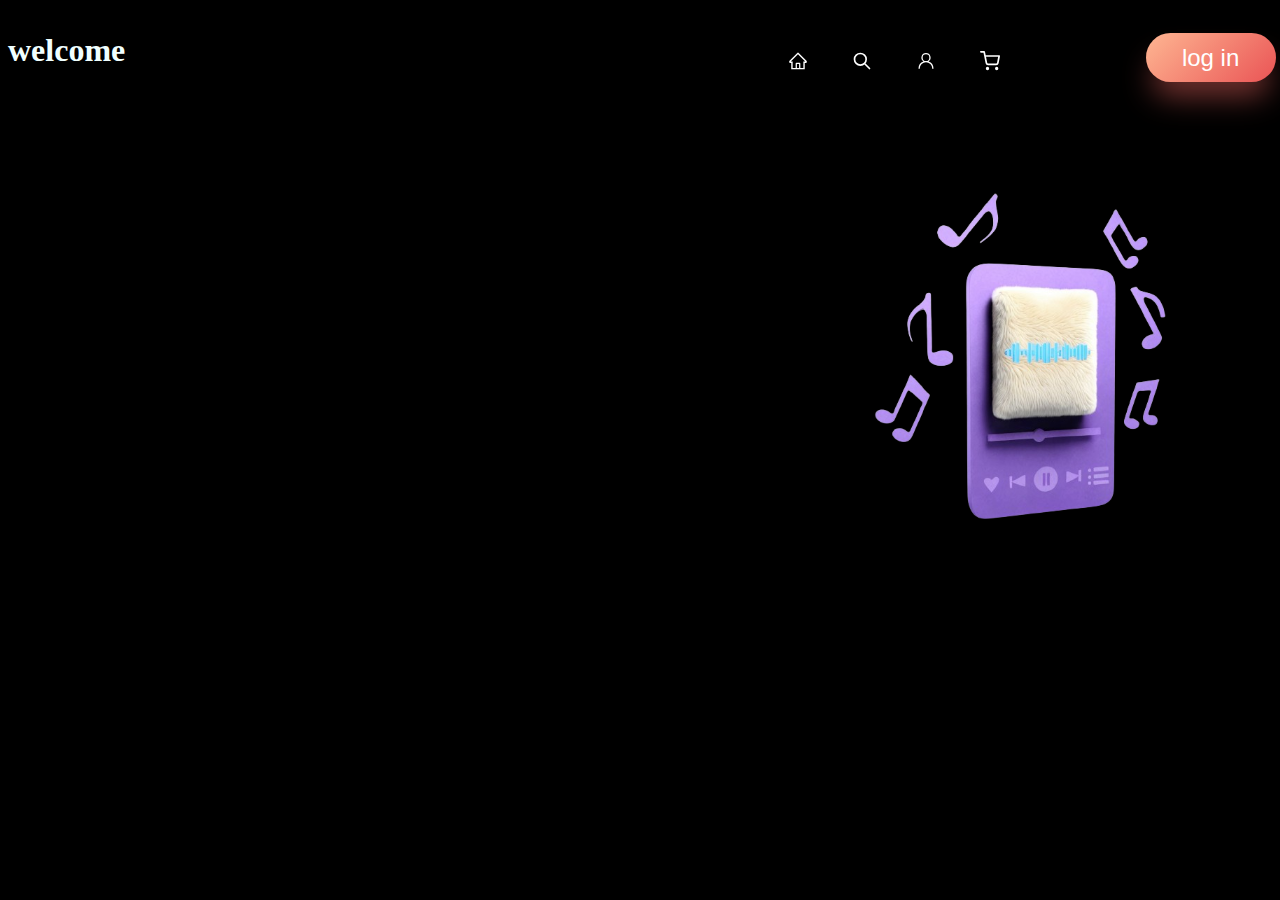
<file: about.html>
<!DOCTYPE html>
<head>
    <script></script>
    <link rel="stylesheet"href="about.css">
</head>
<body>
    <button class="btn">log in</button>
    
    <h1>welcome</h1>
      
    <div class="button-container">
        <button class="button">
          <svg
            class="icon"
            stroke="currentColor"
            fill="currentColor"
            stroke-width="0"
            viewBox="0 0 1024 1024"
            height="1em"
            width="1em"
            xmlns="http://www.w3.org/2000/svg"
          >
            <path
              d="M946.5 505L560.1 118.8l-25.9-25.9a31.5 31.5 0 0 0-44.4 0L77.5 505a63.9 63.9 0 0 0-18.8 46c.4 35.2 29.7 63.3 64.9 63.3h42.5V940h691.8V614.3h43.4c17.1 0 33.2-6.7 45.3-18.8a63.6 63.6 0 0 0 18.7-45.3c0-17-6.7-33.1-18.8-45.2zM568 868H456V664h112v204zm217.9-325.7V868H632V640c0-22.1-17.9-40-40-40H432c-22.1 0-40 17.9-40 40v228H238.1V542.3h-96l370-369.7 23.1 23.1L882 542.3h-96.1z"
            ></path>
          </svg>
        </button>
        <button class="button">
          <svg
            class="icon"
            stroke="currentColor"
            fill="none"
            stroke-width="2"
            viewBox="0 0 24 24"
            aria-hidden="true"
            height="1em"
            width="1em"
            xmlns="http://www.w3.org/2000/svg"
          >
            <path
              stroke-linecap="round"
              stroke-linejoin="round"
              d="M21 21l-6-6m2-5a7 7 0 11-14 0 7 7 0 0114 0z"
            ></path>
          </svg>
        </button>
        <button class="button">
          <svg
            class="icon"
            stroke="currentColor"
            fill="currentColor"
            stroke-width="0"
            viewBox="0 0 24 24"
            height="1em"
            width="1em"
            xmlns="http://www.w3.org/2000/svg"
          >
            <path
              d="M12 2.5a5.5 5.5 0 0 1 3.096 10.047 9.005 9.005 0 0 1 5.9 8.181.75.75 0 1 1-1.499.044 7.5 7.5 0 0 0-14.993 0 .75.75 0 0 1-1.5-.045 9.005 9.005 0 0 1 5.9-8.18A5.5 5.5 0 0 1 12 2.5ZM8 8a4 4 0 1 0 8 0 4 4 0 0 0-8 0Z"
            ></path>
          </svg>
        </button>
      
        <button class="button">
          <svg
            class="icon"
            stroke="currentColor"
            fill="none"
            stroke-width="2"
            viewBox="0 0 24 24"
            stroke-linecap="round"
            stroke-linejoin="round"
            height="1em"
            width="1em"
            xmlns="http://www.w3.org/2000/svg"
          >
            <circle cx="9" cy="21" r="1"></circle>
            <circle cx="20" cy="21" r="1"></circle>
            <path
              d="M1 1h4l2.68 13.39a2 2 0 0 0 2 1.61h9.72a2 2 0 0 0 2-1.61L23 6H6"
            ></path>
          </svg>
        </button>
      </div>
   
      </div>
      <div class="image">
        <img src="Music_Player__AI_style___1_-removebg-preview (1).png">
      </div>
      </body>
</file>
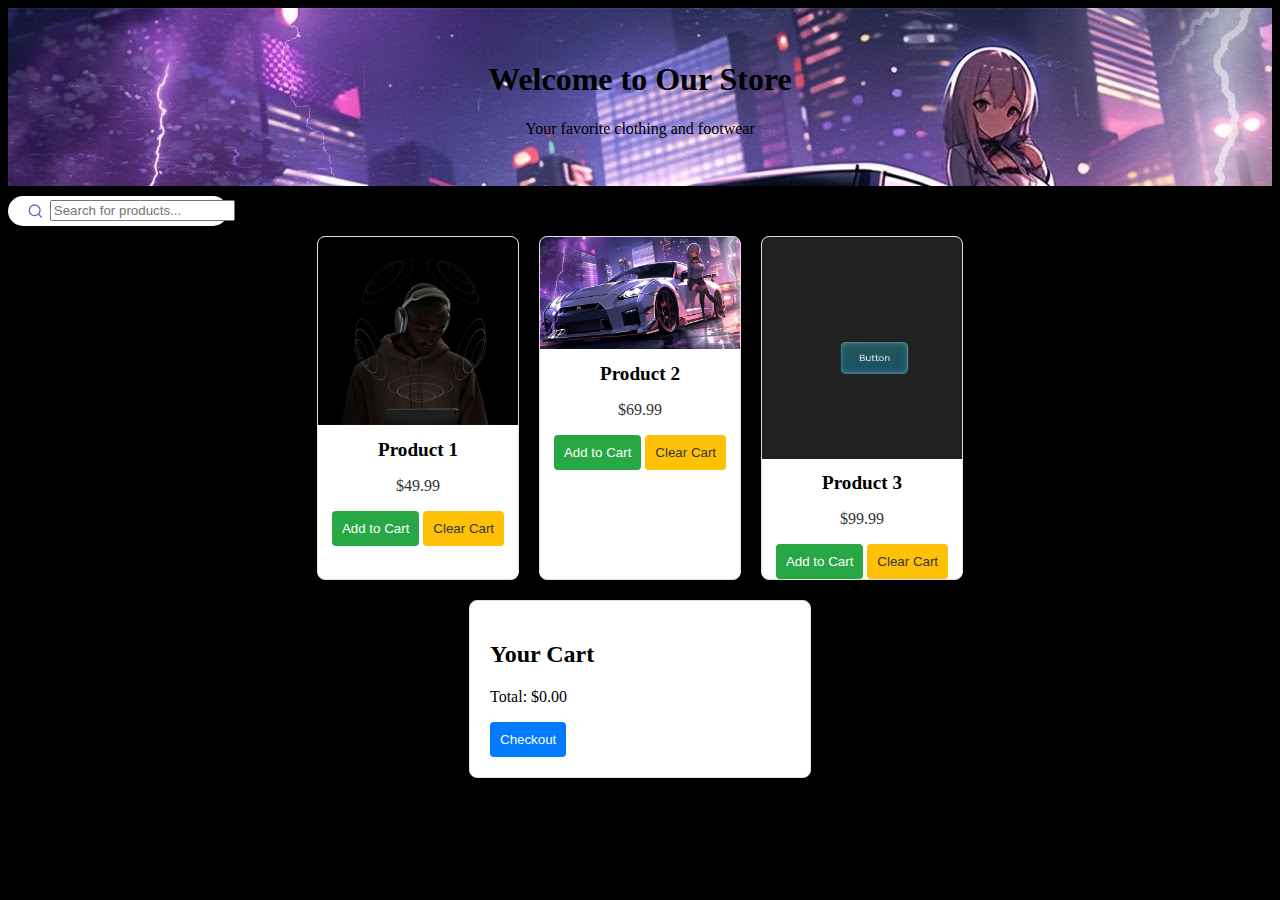
<file: g.html>
<!DOCTYPE html>
<html lang="en">
<head>
    <meta charset="UTF-8">
    <meta name="viewport" content="width=device-width, initial-scale=1.0">
    <title>Clothing & Footwear Store</title>
    <link rel="stylesheet" href="g.css">
</head>
<body>
    

    <main>
        <section id="hero">
            <h1>Welcome to Our Store</h1>
            <p>Your favorite clothing and footwear</p>
        </section>
        
        <!-- Additional content here -->
    </main>

    
    <header>
        <!-- Navigation bar code here -->
    </header>
  
  <form class="form">
      <button>
          <svg width="17" height="16" fill="none" xmlns="http://www.w3.org/2000/svg" role="img" aria-labelledby="search">
              <path d="M7.667 12.667A5.333 5.333 0 107.667 2a5.333 5.333 0 000 10.667zM14.334 14l-2.9-2.9" stroke="currentColor" stroke-width="1.333" stroke-linecap="round" stroke-linejoin="round"></path>
          </svg>
      </button>


      <input type="text" id="search-input" placeholder="Search for products...">





      <button class="reset" type="reset">
          <svg xmlns="http://www.w3.org/2000/svg" class="h-6 w-6" fill="none" viewBox="0 0 24 24" stroke="currentColor" stroke-width="2">
              <path stroke-linecap="round" stroke-linejoin="round" d="M6 18L18 6M6 6l12 12"></path>
          </svg>
      </button>
  </form>
    

    <main>
        <section id="product-gallery">
            <div class="product" data-id="1" data-name="Product 1">
                <img src="apple-spatial-audio.jpg" alt="Product 1">
                <h2>Product 1</h2>
                <p>$49.99</p>
                <button class="add-to-cart">Add to Cart</button>
                <button id="clear-cart">Clear Cart</button>
            </div>
            <div class="product" data-id="2" data-name="Product 2">
                <img src="maxresdefault.jpg" alt="Product 2">
                <h2>Product 2</h2>
                <p>$69.99</p>
                <button class="add-to-cart">Add to Cart</button>
                <button id="clear-cart">Clear Cart</button>
            </div>
            <div class="product" data-id="3" data-name="Product 3">
                <img src="Capture d’écran_19-7-2024_14739_uiverse.io.jpeg" alt="Product 2">
                <h2>Product 3</h2>
                <p>$99.99</p>
                <button class="add-to-cart">Add to Cart</button>
                <button id="clear-cart">Clear Cart</button>
            </div>
            <!-- More products -->
        </section>
    </main>
    <section id="cart">
        <h2>Your Cart</h2>
        <ul id="cart-items">
            <!-- Cart items will be added here -->
        </ul>
        <p>Total: $<span id="cart-total">0.00</span></p>
        <button id="checkout">Checkout</button>
    </section>
</main>

   
    <script src="g.js"></script>
</body>
</html>
</file>
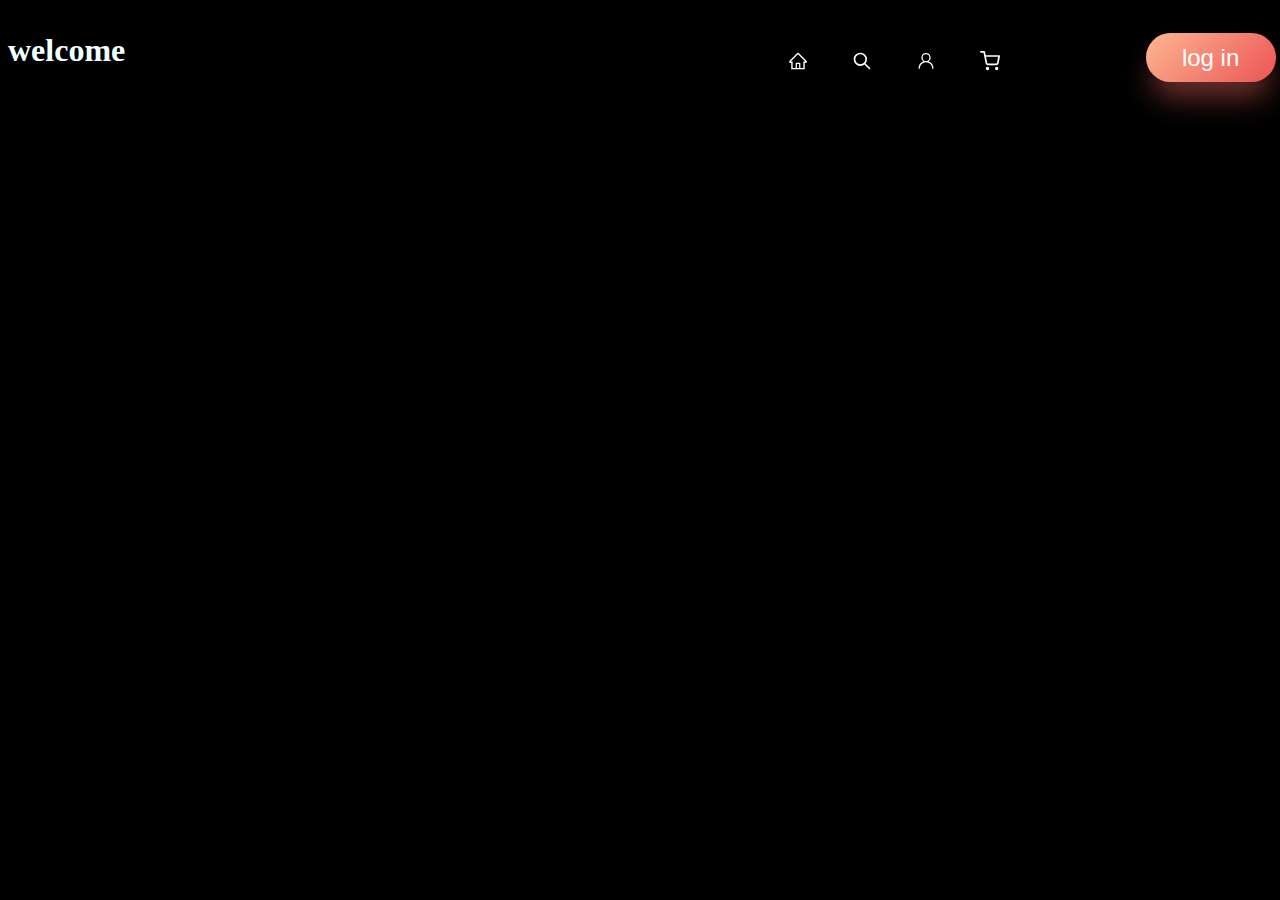
<file: .vscode/G34 SKYLIN/about.html>
<!DOCTYPE html>
<head>
    <script></script>
    <link rel="stylesheet"href="about.css">
</head>
<body>
    <button class="btn">log in</button>
    
    <h1>welcome</h1>
      
    <div class="button-container">
        <button class="button">
          <svg
            class="icon"
            stroke="currentColor"
            fill="currentColor"
            stroke-width="0"
            viewBox="0 0 1024 1024"
            height="1em"
            width="1em"
            xmlns="http://www.w3.org/2000/svg"
          >
            <path
              d="M946.5 505L560.1 118.8l-25.9-25.9a31.5 31.5 0 0 0-44.4 0L77.5 505a63.9 63.9 0 0 0-18.8 46c.4 35.2 29.7 63.3 64.9 63.3h42.5V940h691.8V614.3h43.4c17.1 0 33.2-6.7 45.3-18.8a63.6 63.6 0 0 0 18.7-45.3c0-17-6.7-33.1-18.8-45.2zM568 868H456V664h112v204zm217.9-325.7V868H632V640c0-22.1-17.9-40-40-40H432c-22.1 0-40 17.9-40 40v228H238.1V542.3h-96l370-369.7 23.1 23.1L882 542.3h-96.1z"
            ></path>
          </svg>
        </button>
        <button class="button">
          <svg
            class="icon"
            stroke="currentColor"
            fill="none"
            stroke-width="2"
            viewBox="0 0 24 24"
            aria-hidden="true"
            height="1em"
            width="1em"
            xmlns="http://www.w3.org/2000/svg"
          >
            <path
              stroke-linecap="round"
              stroke-linejoin="round"
              d="M21 21l-6-6m2-5a7 7 0 11-14 0 7 7 0 0114 0z"
            ></path>
          </svg>
        </button>
        <button class="button">
          <svg
            class="icon"
            stroke="currentColor"
            fill="currentColor"
            stroke-width="0"
            viewBox="0 0 24 24"
            height="1em"
            width="1em"
            xmlns="http://www.w3.org/2000/svg"
          >
            <path
              d="M12 2.5a5.5 5.5 0 0 1 3.096 10.047 9.005 9.005 0 0 1 5.9 8.181.75.75 0 1 1-1.499.044 7.5 7.5 0 0 0-14.993 0 .75.75 0 0 1-1.5-.045 9.005 9.005 0 0 1 5.9-8.18A5.5 5.5 0 0 1 12 2.5ZM8 8a4 4 0 1 0 8 0 4 4 0 0 0-8 0Z"
            ></path>
          </svg>
        </button>
      
        <button class="button">
          <svg
            class="icon"
            stroke="currentColor"
            fill="none"
            stroke-width="2"
            viewBox="0 0 24 24"
            stroke-linecap="round"
            stroke-linejoin="round"
            height="1em"
            width="1em"
            xmlns="http://www.w3.org/2000/svg"
          >
            <circle cx="9" cy="21" r="1"></circle>
            <circle cx="20" cy="21" r="1"></circle>
            <path
              d="M1 1h4l2.68 13.39a2 2 0 0 0 2 1.61h9.72a2 2 0 0 0 2-1.61L23 6H6"
            ></path>
          </svg>
        </button>
      </div>
   
      </div>
      </body>
</file>
<file: about.css>
body{
    background-color: rgb(0, 0, 0);
}
.btn {
    transition: all 0.3s ease-in-out;
    font-family: "Dosis", sans-serif;
  }
  
  .btn {
    width: 130px;
    height: 49px;
    border-radius: 50px;
    background-image: linear-gradient(135deg, #feb692 0%, #ea5455 100%);
    box-shadow: 0 20px 30px -6px rgba(238, 103, 97, 0.5);
    outline: none;
    cursor: pointer;
    border: none;
    font-size: 24px;
    color: white;
    margin-left: 90%;
    margin-top: 2%;
  }
  
  .btn:hover {
    transform: translateY(3px);
    box-shadow: none;
  }
  
  .btn:active {
    opacity: 0.5;
  }
  h1{
    color: azure;
    
    text-align: left;
    margin-top: -50px;
    
  }

 
 img{
  margin-left: 850px;
  margin-top: -400px;
  border-radius: 50%;
  height: 350px;
  width: 350px;

 }
  icons {
    fill: white;
  }
  
  .heading {
    color: white;
  }
  
  .card svg {
    color: white;
  }
  

  .button-container {
    display: flex;
    background-color: black;
    width: 255px;
    height: 40px;
    align-items: center;
    justify-content: space-around;
    border-radius: 10px;
    margin-left: 60%;
    margin-top: -50px;
  }
  
  .button {
    outline: 0 !important;
    border: 0 !important;
    width: 40px;
    height: 40px;
    border-radius: 50%;
    background-color: transparent;
    display: flex;
    align-items: center;
    justify-content: center;
    color: #fff;
    transition: all ease-in-out 0.3s;
    cursor: pointer;
  }
  
  .button:hover {
    transform: translateY(-3px);
  }
  
  .icon {
    font-size: 20px;
  }
 
  
  .card {
    width: 210px;
    height: 400px;
    background: black;
    border-radius: 35px;
    border: 2px solid rgb(40, 40, 40);
    padding: 7px;
    position: relative;
    box-shadow: 2px 5px 15px rgba(0, 0, 0, 0.486);
    margin-left: 100px;
    margin-top: 40px;
    
  }
  
  .card-int {
    background-image: linear-gradient(to right bottom, #ff0000, #ff0045, #ff0078, #ea00aa, #b81cd7, #8a3ad6, #5746cf, #004ac2, #003d94, #002e66, #001d3a, #020812);
    background-size: 200% 200%;
    background-position: 0% 0%;
    height: 100%;
    border-radius: 25px;
    transition: all 0.6s ease-out;
    overflow: hidden;
  }
  
  .card:hover .card-int {
    background-position: 100% 100%;
  }
  
  .top {
    position: absolute;
    top: 0px;
    right: 50%;
    transform: translate(50%, 0%);
    width: 35%;
    height: 18px;
    background-color: black;
    border-bottom-left-radius: 10px;
    border-bottom-right-radius: 10px;
  }
  
  .speaker {
    position: absolute;
    top: 2px;
    right: 50%;
    transform: translate(50%, 0%);
    width: 40%;
    height: 2px;
    border-radius: 2px;
    background-color: rgb(20, 20, 20);
  }
  
  .camera {
    position: absolute;
    top: 6px;
    right: 84%;
    transform: translate(50%, 0%);
    width: 6px;
    height: 6px;
    border-radius: 50%;
    background-color: rgba(255, 255, 255, 0.048);
  }
  
  .int {
    position: absolute;
    width: 3px;
    height: 3px;
    border-radius: 50%;
    top: 50%;
    right: 50%;
    transform: translate(50%, -50%);
    background-color: rgba(0, 0, 255, 0.212);
  }
  
  .btn1, .btn2, .btn3, .btn4 {
    position: absolute;
    width: 2px;
  }
  
  .btn1, .btn2, .btn3 {
    height: 45px;
    top: 30%;
    right: -4px;
    background-image: linear-gradient(to right, #111111, #222222, #333333, #464646, #595959);
  }
  
  .btn2, .btn3 {
    transform: scale(-1);
    left: -4px;
  }
  
  .btn2, .btn3 {
    transform: scale(-1);
    height: 30px;
  }
  
  .btn2 {
    top: 26%
  }
  
  .btn3 {
    top: 36%
  }
  
  .hello {
    display: flex;
    flex-flow: column;
    align-items: center;
    justify-content: center;
    color: white;
    font-size: 2rem;
    font-weight: bold;
    text-align: center;
    line-height: 35px;
    height: 100%;
    transition: 0.5s ease-in-out;
  }
  
  .hidden {
    display: block;
    opacity: 0;
    transition: all 0.3s ease-in;
  }
  
  .card:hover .hidden {
    opacity: 1;
  }
  
  .card:hover .hello {
    transform: translateY(-20px);
  }
  
  
  .loader__balls {
    display: flex;
    flex-direction: row;
    justify-content: center;
    align-items: center;
    gap: 15px;
  }
  .loader__balls__group {
    display: flex;
    flex-direction: column;
    justify-content: flex-end;
    align-items: center;
    position: relative;
    height: 100px;
    width: 40px;
    margin-left: 40px;
  }
  .ball {
    height: 25px;
    width: 25px;
    border-radius: 15px;
    position: absolute;
    transform-origin: bottom;
  }
  
  /* ANIMATION BALL 1*/
  .loader__balls__group :nth-child(1) {
    background-color: #99e2d0;
    animation-name: jumpinBallAnimation1;
    animation-duration: 1000ms;
    animation-iteration-count: infinite;
  }
  @keyframes jumpinBallAnimation1 {
    0% {
      transform: translateY(0) scale(1, 1);
    }
    10% {
      transform: translateY(0) scale(1.3, 0.8);
    }
    11% {
      transform: translateY(0) scale(0.7, 1.2);
      animation-timing-function: cubic-bezier(0, 0, 0.5, 1);
    }
    39% {
      transform: translateY(-75px) scale(1);
      animation-timing-function: cubic-bezier(0, 0, 0.5, 1);
    }
    40% {
      transform: translateY(-75px) scale(1);
    }
    41% {
      transform: translateY(-75px) scale(1);
      animation-timing-function: cubic-bezier(1, 0, 1, 0);
    }
    69% {
      transform: translateY(0px) scale(1, 1);
      animation-timing-function: cubic-bezier(1, 0, 1, 0);
    }
    70% {
      transform: translateY(0) scale(1.5, 0.4);
    }
    80% {
      transform: translateY(0) scale(0.8, 1.2);
    }
    90% {
      transform: translateY(0) scale(1.1, 0.8);
    }
    100% {
      transform: translateY(0) scale(1, 1);
    }
  }
  
  /* ANIMATION BALL 2*/
  .loader__balls__group :nth-child(2) {
    background-color: #ff79da;
    animation-name: jumpinBallAnimation2;
    animation-duration: 1000ms;
    animation-iteration-count: infinite;
  }
  @keyframes jumpinBallAnimation2 {
    0% {
      transform: translateY(0) scale(1, 1);
    }
    10% {
      transform: translateY(0) scale(1.3, 0.8);
    }
    11% {
      transform: translateY(0) scale(0.7, 1.2);
      animation-timing-function: cubic-bezier(0, 0.5, 0.5, 1);
    }
    39% {
      transform: translateY(-75px) scale(1);
      animation-timing-function: cubic-bezier(0, 0.5, 0.5, 1);
    }
    40% {
      transform: translateY(-75px) scale(1);
    }
    41% {
      transform: translateY(-75px) scale(1);
      animation-timing-function: cubic-bezier(1, 0, 1, 0.5);
    }
    69% {
      transform: translateY(0px) scale(1, 1);
      animation-timing-function: cubic-bezier(1, 0, 1, 0.5);
    }
    70% {
      transform: translateY(0) scale(1.5, 0.4);
    }
    80% {
      transform: translateY(0) scale(0.8, 1.2);
    }
    90% {
      transform: translateY(0) scale(1.1, 0.8);
    }
    100% {
      transform: translateY(0) scale(1, 1);
    }
  }
  
 img {
  margin-top: 100px;
 
 }
</file>
<file: g.css>
body{
    background-color: #000000;
}
.form button {
    border: none;
    background: none;
    color: #6363b5;
  }
  /* styling of whole input container */
  .form {
    --timing: 0.3s;
    --width-of-input: 194px;
    --height-of-input: 30px;
    --border-height: 2px;
    --input-bg: #fff;
    --border-color: #2f2ee9;
    --border-radius: 50px;
    --after-border-radius: 1px;
    position: relative;
    width: var(--width-of-input);
    height: var(--height-of-input);
    display: flex;
    align-items: center;
    padding-inline: 0.8em;
    border-radius: var(--border-radius);
    transition: border-radius 0.5s ease;
    background: var(--input-bg,#fff);
    margin-top: 10px;

  }
  /* styling of Input */
  .input {
    font-size: 0.9rem;
    background-color: transparent;
    width: 100%;
    height: 100%;
    padding-inline: 0.5em;
    padding-block: 0.7em;
    border: none;
  }
  /* styling of animated border */
  .form:before {
    content: "";
    position: absolute;
    background: var(--border-color);
    transform: scaleX(0);
    transform-origin: center;
    width: 100%;
    height: var(--border-height);
    left: 0;
    bottom: 0;
    border-radius: 1px;
    transition: transform var(--timing) ease;
  }
  /* Hover on Input */
  .form:focus-within {
    border-radius: var(--after-border-radius);
  }
  
  input:focus {
    outline: none;
  }
  /* here is code of animated border */
  .form:focus-within:before {
    transform: scale(1);
  }
  /* styling of close button */
  /* == you can click the close button to remove text == */
  .reset {
    border: none;
    background: none;
    opacity: 0;
    visibility: hidden;
  }
  /* close button shown when typing */
  input:not(:placeholder-shown) ~ .reset {
    opacity: 1;
    visibility: visible;
  }
  /* sizing svg icons */
  .form svg {
    width: 17px;
    margin-top: 3px;
  }



#hero {
    background-image: url(maxresdefault.jpg);
    text-align: center;
    padding: 2em;
    background-color: #ddd;
}


#product-gallery {
    display: flex;
    flex-wrap: wrap;
    gap: 20px;
    justify-content: center;
    margin-top: 10px;
}

.product {
    border: 1px solid #ddd;
    border-radius: 8px;
    overflow: hidden;
    width: 200px;
    text-align: center;
    background-color: #fff;
}

.product img {
    width: 100%;
    height: auto;
}

.product h2 {
    font-size: 1.2em;
    margin: 0.5em 0;
}

.product p {
    font-size: 1em;
    color: #333;
}

.add-to-cart {
    background-color: #28a745;
    color: white;
    border: none;
    padding: 10px;
    border-radius: 4px;
    cursor: pointer;
}
.product {
    border: 1px solid #ddd;
    border-radius: 8px;
    overflow: hidden;
    width: 200px;
    text-align: center;
    background-color: #fff;
}

.product img {
    width: 100%;
    height: auto;
}

.product h2 {
    font-size: 1.2em;
    margin: 0.5em 0;
}

.product p {
    font-size: 1em;
    color: #333;
}

.add-to-cart {
    background-color: #28a745;
    color: white;
    border: none;
    padding: 10px;
    border-radius: 4px;
    cursor: pointer;
}

#cart {
    background-color: #fff;
    border: 1px solid #ddd;
    border-radius: 8px;
    padding: 20px;
    margin: 20px auto;
    width: 300px;
}

#cart-items {
    list-style-type: none;
    padding: 0;
}

#cart-items li {
    border-bottom: 1px solid #ddd;
    padding: 10px 0;
}

#checkout {
    background-color: #007bff;
    color: white;
    border: none;
    padding: 10px;
    border-radius: 4px;
    cursor: pointer;
}



#cart {
    background-color: #fff;
    border: 1px solid #ddd;
    border-radius: 8px;
    padding: 20px;
    margin: 20px auto;
    width: 300px;
}

#cart-items {
    list-style-type: none;
    padding: 0;
}

#cart-items li {
    border-bottom: 1px solid #ddd;
    padding: 10px 0;
    display: flex;
    justify-content: space-between;
    align-items: center;
}

.remove-from-cart {
    background-color: #dc3545;
    color: white;
    border: none;
    padding: 5px;
    border-radius: 4px;
    cursor: pointer;
}

#clear-cart {
    background-color: #ffc107;
    color: #333;
    border: none;
    padding: 10px;
    border-radius: 4px;
    cursor: pointer;
}
</file>
<file: .vscode/G34 SKYLIN/about.css>
body{
    background-color: rgb(0, 0, 0);
}
.btn {
    transition: all 0.3s ease-in-out;
    font-family: "Dosis", sans-serif;
  }
  
  .btn {
    width: 130px;
    height: 49px;
    border-radius: 50px;
    background-image: linear-gradient(135deg, #feb692 0%, #ea5455 100%);
    box-shadow: 0 20px 30px -6px rgba(238, 103, 97, 0.5);
    outline: none;
    cursor: pointer;
    border: none;
    font-size: 24px;
    color: white;
    margin-left: 90%;
    margin-top: 2%;
  }
  
  .btn:hover {
    transform: translateY(3px);
    box-shadow: none;
  }
  
  .btn:active {
    opacity: 0.5;
  }
  h1{
    color: azure;
    
    text-align: left;
    margin-top: -50px;
    
  }

 
 img{
  margin-left: 850px;
  margin-top: -400px;
  border-radius: 50%;
  height: 350px;
  width: 350px;

 }
  icons {
    fill: white;
  }
  
  .heading {
    color: white;
  }
  
  .card svg {
    color: white;
  }
  

  .button-container {
    display: flex;
    background-color: black;
    width: 255px;
    height: 40px;
    align-items: center;
    justify-content: space-around;
    border-radius: 10px;
    margin-left: 60%;
    margin-top: -50px;
  }
  
  .button {
    outline: 0 !important;
    border: 0 !important;
    width: 40px;
    height: 40px;
    border-radius: 50%;
    background-color: transparent;
    display: flex;
    align-items: center;
    justify-content: center;
    color: #fff;
    transition: all ease-in-out 0.3s;
    cursor: pointer;
  }
  
  .button:hover {
    transform: translateY(-3px);
  }
  
  .icon {
    font-size: 20px;
  }
 
  
  .card {
    width: 210px;
    height: 400px;
    background: black;
    border-radius: 35px;
    border: 2px solid rgb(40, 40, 40);
    padding: 7px;
    position: relative;
    box-shadow: 2px 5px 15px rgba(0, 0, 0, 0.486);
    margin-left: 100px;
    margin-top: 40px;
    
  }
  
  .card-int {
    background-image: linear-gradient(to right bottom, #ff0000, #ff0045, #ff0078, #ea00aa, #b81cd7, #8a3ad6, #5746cf, #004ac2, #003d94, #002e66, #001d3a, #020812);
    background-size: 200% 200%;
    background-position: 0% 0%;
    height: 100%;
    border-radius: 25px;
    transition: all 0.6s ease-out;
    overflow: hidden;
  }
  
  .card:hover .card-int {
    background-position: 100% 100%;
  }
  
  .top {
    position: absolute;
    top: 0px;
    right: 50%;
    transform: translate(50%, 0%);
    width: 35%;
    height: 18px;
    background-color: black;
    border-bottom-left-radius: 10px;
    border-bottom-right-radius: 10px;
  }
  
  .speaker {
    position: absolute;
    top: 2px;
    right: 50%;
    transform: translate(50%, 0%);
    width: 40%;
    height: 2px;
    border-radius: 2px;
    background-color: rgb(20, 20, 20);
  }
  
  .camera {
    position: absolute;
    top: 6px;
    right: 84%;
    transform: translate(50%, 0%);
    width: 6px;
    height: 6px;
    border-radius: 50%;
    background-color: rgba(255, 255, 255, 0.048);
  }
  
  .int {
    position: absolute;
    width: 3px;
    height: 3px;
    border-radius: 50%;
    top: 50%;
    right: 50%;
    transform: translate(50%, -50%);
    background-color: rgba(0, 0, 255, 0.212);
  }
  
  .btn1, .btn2, .btn3, .btn4 {
    position: absolute;
    width: 2px;
  }
  
  .btn1, .btn2, .btn3 {
    height: 45px;
    top: 30%;
    right: -4px;
    background-image: linear-gradient(to right, #111111, #222222, #333333, #464646, #595959);
  }
  
  .btn2, .btn3 {
    transform: scale(-1);
    left: -4px;
  }
  
  .btn2, .btn3 {
    transform: scale(-1);
    height: 30px;
  }
  
  .btn2 {
    top: 26%
  }
  
  .btn3 {
    top: 36%
  }
  
  .hello {
    display: flex;
    flex-flow: column;
    align-items: center;
    justify-content: center;
    color: white;
    font-size: 2rem;
    font-weight: bold;
    text-align: center;
    line-height: 35px;
    height: 100%;
    transition: 0.5s ease-in-out;
  }
  
  .hidden {
    display: block;
    opacity: 0;
    transition: all 0.3s ease-in;
  }
  
  .card:hover .hidden {
    opacity: 1;
  }
  
  .card:hover .hello {
    transform: translateY(-20px);
  }
  
  
  .loader__balls {
    display: flex;
    flex-direction: row;
    justify-content: center;
    align-items: center;
    gap: 15px;
  }
  .loader__balls__group {
    display: flex;
    flex-direction: column;
    justify-content: flex-end;
    align-items: center;
    position: relative;
    height: 100px;
    width: 40px;
    margin-left: 40px;
  }
  .ball {
    height: 25px;
    width: 25px;
    border-radius: 15px;
    position: absolute;
    transform-origin: bottom;
  }
  
  /* ANIMATION BALL 1*/
  .loader__balls__group :nth-child(1) {
    background-color: #99e2d0;
    animation-name: jumpinBallAnimation1;
    animation-duration: 1000ms;
    animation-iteration-count: infinite;
  }
  @keyframes jumpinBallAnimation1 {
    0% {
      transform: translateY(0) scale(1, 1);
    }
    10% {
      transform: translateY(0) scale(1.3, 0.8);
    }
    11% {
      transform: translateY(0) scale(0.7, 1.2);
      animation-timing-function: cubic-bezier(0, 0, 0.5, 1);
    }
    39% {
      transform: translateY(-75px) scale(1);
      animation-timing-function: cubic-bezier(0, 0, 0.5, 1);
    }
    40% {
      transform: translateY(-75px) scale(1);
    }
    41% {
      transform: translateY(-75px) scale(1);
      animation-timing-function: cubic-bezier(1, 0, 1, 0);
    }
    69% {
      transform: translateY(0px) scale(1, 1);
      animation-timing-function: cubic-bezier(1, 0, 1, 0);
    }
    70% {
      transform: translateY(0) scale(1.5, 0.4);
    }
    80% {
      transform: translateY(0) scale(0.8, 1.2);
    }
    90% {
      transform: translateY(0) scale(1.1, 0.8);
    }
    100% {
      transform: translateY(0) scale(1, 1);
    }
  }
  
  /* ANIMATION BALL 2*/
  .loader__balls__group :nth-child(2) {
    background-color: #ff79da;
    animation-name: jumpinBallAnimation2;
    animation-duration: 1000ms;
    animation-iteration-count: infinite;
  }
  @keyframes jumpinBallAnimation2 {
    0% {
      transform: translateY(0) scale(1, 1);
    }
    10% {
      transform: translateY(0) scale(1.3, 0.8);
    }
    11% {
      transform: translateY(0) scale(0.7, 1.2);
      animation-timing-function: cubic-bezier(0, 0.5, 0.5, 1);
    }
    39% {
      transform: translateY(-75px) scale(1);
      animation-timing-function: cubic-bezier(0, 0.5, 0.5, 1);
    }
    40% {
      transform: translateY(-75px) scale(1);
    }
    41% {
      transform: translateY(-75px) scale(1);
      animation-timing-function: cubic-bezier(1, 0, 1, 0.5);
    }
    69% {
      transform: translateY(0px) scale(1, 1);
      animation-timing-function: cubic-bezier(1, 0, 1, 0.5);
    }
    70% {
      transform: translateY(0) scale(1.5, 0.4);
    }
    80% {
      transform: translateY(0) scale(0.8, 1.2);
    }
    90% {
      transform: translateY(0) scale(1.1, 0.8);
    }
    100% {
      transform: translateY(0) scale(1, 1);
    }
  }
</file>
